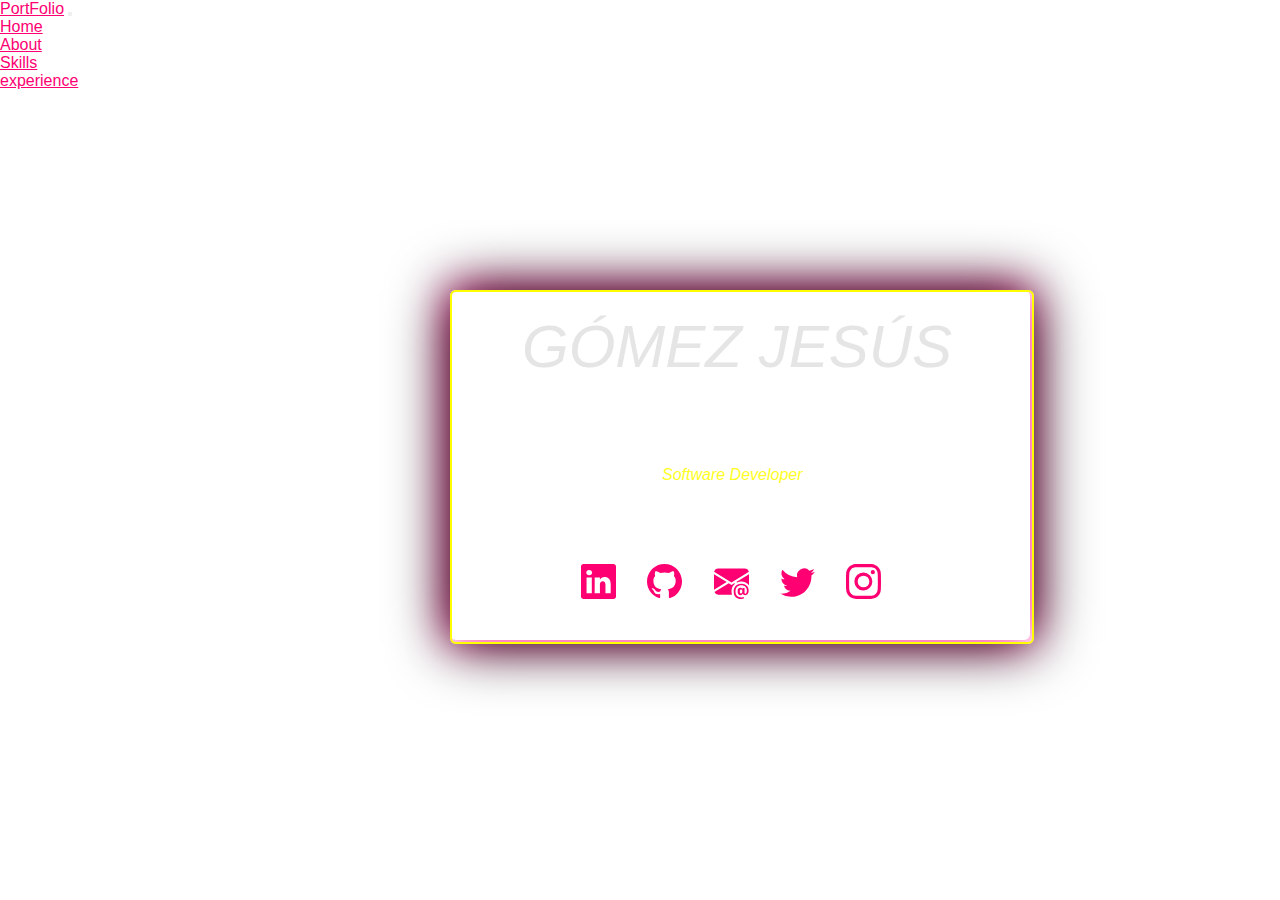
<file: index.html>
<!DOCTYPE html>
<html lang="en">

<head>
    <meta charset="UTF-8">
    <meta http-equiv="X-UA-Compatible" content="IE=edge">
    <meta name="viewport" content="width=device-width, initial-scale=1.0">
    <title>PortFolio</title>
    <link href="https://cdn.jsdelivr.net/npm/bootstrap@5.3.0-alpha3/dist/css/bootstrap.min.css" rel="stylesheet"
        integrity="sha384-KK94CHFLLe+nY2dmCWGMq91rCGa5gtU4mk92HdvYe+M/SXH301p5ILy+dN9+nJOZ" crossorigin="anonymous">
    <link rel="stylesheet" href="styles/style.css">
</head>

<body class="bg-dark">

    <header>
        <nav class="navbar navbar-expand-lg navbar-dark bg-dark py-3">
            <div class="container px-5">
                <a class="navbar-brand" href="/index.html"><span class="fw-bolder text-danger">PortFolio</span></a>
                <button class="navbar-toggler" type="button" data-bs-toggle="collapse"
                    data-bs-target="#navbarSupportedContent" aria-controls="navbarSupportedContent"
                    aria-expanded="false" aria-label="Toggle navigation"><span
                        class="navbar-toggler-icon"></span></button>
                <div class="collapse navbar-collapse" id="navbarSupportedContent">
                    <ul class="navbar-nav ms-auto mb-2 mb-lg-0 small fw-bolder">
                        <li class="nav-item"><a class="nav-link nave" href="/index.html">Home</a></li>
                        <li class="nav-item"><a class="nav-link nave" href="/public/about.html">About</a></li>
                        <li class="nav-item"><a class="nav-link nave" href="/public/Skills.html">Skills</a></li>
                        <li class="nav-item"><a class="nav-link nave" href="/public/experience.html">experience</a></li>
                    </ul>
                </div>
            </div>
        </nav>

    </header>
    <main class="contenedorH">
        <div class="titulos">
            <p id="p1">GÓMEZ JESÚS</p>
            <p id="p2">Software Developer</p>
            <div class="icons">
                <section class="logos">
                    <a target="_blank"
                        href="https://www.linkedin.com/learning/subscription/topics?src=go-pa&trk=sem-ga_campid.17476246927_asid.140212061440_crid.603529552306_kw.linkedin%20learning_d.c_tid.kwd-310582843911_n.g_mt.e_geo.1000097&mcid=6977654453860491271&cid=&gclid=Cj0KCQjwu-KiBhCsARIsAPztUF2kQ461AdmHXnnW4rT3au9YOdE_VPQRdxr1f41GZmgbHOWAVkesSWoaAoqyEALw_wcB&gclsrc=aw.ds">
                        <svg xmlns="http://www.w3.org/2000/svg" width="35" height="35" fill="currentColor"
                            class="bibi-linkedin logo" viewBox="0 0 16 16">
                            <path
                                d="M0 1.146C0 .513.526 0 1.175 0h13.65C15.474 0 16 .513 16 1.146v13.708c0 .633-.526 1.146-1.175 1.146H1.175C.526 16 0 15.487 0 14.854V1.146zm4.943 12.248V6.169H2.542v7.225h2.401zm-1.2-8.212c.837 0 1.358-.554 1.358-1.248-.015-.709-.52-1.248-1.342-1.248-.822 0-1.359.54-1.359 1.248 0 .694.521 1.248 1.327 1.248h.016zm4.908 8.212V9.359c0-.216.016-.432.08-.586.173-.431.568-.878 1.232-.878.869 0 1.216.662 1.216 1.634v3.865h2.401V9.25c0-2.22-1.184-3.252-2.764-3.252-1.274 0-1.845.7-2.165 1.193v.025h-.016a5.54 5.54 0 0 1 .016-.025V6.169h-2.4c.03.678 0 7.225 0 7.225h2.4z" />
                        </svg>
                    </a>
                    <a target="_blank" href="https://github.com/DaniiGomezz">
                        <svg xmlns="http://www.w3.org/2000/svg" width="35" height="35" fill="currentColor"
                            class="bi bi-github logo" viewBox="0 0 16 16">
                            <path
                                d="M8 0C3.58 0 0 3.58 0 8c0 3.54 2.29 6.53 5.47 7.59.4.07.55-.17.55-.38 0-.19-.01-.82-.01-1.49-2.01.37-2.53-.49-2.69-.94-.09-.23-.48-.94-.82-1.13-.28-.15-.68-.52-.01-.53.63-.01 1.08.58 1.23.82.72 1.21 1.87.87 2.33.66.07-.52.28-.87.51-1.07-1.78-.2-3.64-.89-3.64-3.95 0-.87.31-1.59.82-2.15-.08-.2-.36-1.02.08-2.12 0 0 .67-.21 2.2.82.64-.18 1.32-.27 2-.27.68 0 1.36.09 2 .27 1.53-1.04 2.2-.82 2.2-.82.44 1.1.16 1.92.08 2.12.51.56.82 1.27.82 2.15 0 3.07-1.87 3.75-3.65 3.95.29.25.54.73.54 1.48 0 1.07-.01 1.93-.01 2.2 0 .21.15.46.55.38A8.012 8.012 0 0 0 16 8c0-4.42-3.58-8-8-8z" />
                        </svg></a>
                    <a target="_blank" href="https://mail.google.com/mail/u/0/#inbox?compose=new">
                        <svg xmlns="http://www.w3.org/2000/svg" width="35" height="35" fill="currentColor"
                            class="bi bi-envelope-at-fill logo" viewBox="0 0 16 16">
                            <path
                                d="M2 2A2 2 0 0 0 .05 3.555L8 8.414l7.95-4.859A2 2 0 0 0 14 2H2Zm-2 9.8V4.698l5.803 3.546L0 11.801Zm6.761-2.97-6.57 4.026A2 2 0 0 0 2 14h6.256A4.493 4.493 0 0 1 8 12.5a4.49 4.49 0 0 1 1.606-3.446l-.367-.225L8 9.586l-1.239-.757ZM16 9.671V4.697l-5.803 3.546.338.208A4.482 4.482 0 0 1 12.5 8c1.414 0 2.675.652 3.5 1.671Z" />
                            <path
                                d="M15.834 12.244c0 1.168-.577 2.025-1.587 2.025-.503 0-1.002-.228-1.12-.648h-.043c-.118.416-.543.643-1.015.643-.77 0-1.259-.542-1.259-1.434v-.529c0-.844.481-1.4 1.26-1.4.585 0 .87.333.953.63h.03v-.568h.905v2.19c0 .272.18.42.411.42.315 0 .639-.415.639-1.39v-.118c0-1.277-.95-2.326-2.484-2.326h-.04c-1.582 0-2.64 1.067-2.64 2.724v.157c0 1.867 1.237 2.654 2.57 2.654h.045c.507 0 .935-.07 1.18-.18v.731c-.219.1-.643.175-1.237.175h-.044C10.438 16 9 14.82 9 12.646v-.214C9 10.36 10.421 9 12.485 9h.035c2.12 0 3.314 1.43 3.314 3.034v.21Zm-4.04.21v.227c0 .586.227.8.581.8.31 0 .564-.17.564-.743v-.367c0-.516-.275-.708-.572-.708-.346 0-.573.245-.573.791Z" />
                        </svg></a>
                    <a target="_blank" href="https://twitter.com/?lang=es">
                        <svg xmlns="http://www.w3.org/2000/svg" width="35" height="35" fill="currentColor"
                            class="bi bi-twitter logo" viewBox="0 0 16 16">
                            <path
                                d="M5.026 15c6.038 0 9.341-5.003 9.341-9.334 0-.14 0-.282-.006-.422A6.685 6.685 0 0 0 16 3.542a6.658 6.658 0 0 1-1.889.518 3.301 3.301 0 0 0 1.447-1.817 6.533 6.533 0 0 1-2.087.793A3.286 3.286 0 0 0 7.875 6.03a9.325 9.325 0 0 1-6.767-3.429 3.289 3.289 0 0 0 1.018 4.382A3.323 3.323 0 0 1 .64 6.575v.045a3.288 3.288 0 0 0 2.632 3.218 3.203 3.203 0 0 1-.865.115 3.23 3.23 0 0 1-.614-.057 3.283 3.283 0 0 0 3.067 2.277A6.588 6.588 0 0 1 .78 13.58a6.32 6.32 0 0 1-.78-.045A9.344 9.344 0 0 0 5.026 15z" />
                        </svg></a>
                    <a target="_blank" href="https://www.instagram.com/">
                        <svg xmlns="http://www.w3.org/2000/svg" width="35" height="35" fill="currentColor"
                            class="bi bi-instagram logo" viewBox="0 0 16 16">
                            <path
                                d="M8 0C5.829 0 5.556.01 4.703.048 3.85.088 3.269.222 2.76.42a3.917 3.917 0 0 0-1.417.923A3.927 3.927 0 0 0 .42 2.76C.222 3.268.087 3.85.048 4.7.01 5.555 0 5.827 0 8.001c0 2.172.01 2.444.048 3.297.04.852.174 1.433.372 1.942.205.526.478.972.923 1.417.444.445.89.719 1.416.923.51.198 1.09.333 1.942.372C5.555 15.99 5.827 16 8 16s2.444-.01 3.298-.048c.851-.04 1.434-.174 1.943-.372a3.916 3.916 0 0 0 1.416-.923c.445-.445.718-.891.923-1.417.197-.509.332-1.09.372-1.942C15.99 10.445 16 10.173 16 8s-.01-2.445-.048-3.299c-.04-.851-.175-1.433-.372-1.941a3.926 3.926 0 0 0-.923-1.417A3.911 3.911 0 0 0 13.24.42c-.51-.198-1.092-.333-1.943-.372C10.443.01 10.172 0 7.998 0h.003zm-.717 1.442h.718c2.136 0 2.389.007 3.232.046.78.035 1.204.166 1.486.275.373.145.64.319.92.599.28.28.453.546.598.92.11.281.24.705.275 1.485.039.843.047 1.096.047 3.231s-.008 2.389-.047 3.232c-.035.78-.166 1.203-.275 1.485a2.47 2.47 0 0 1-.599.919c-.28.28-.546.453-.92.598-.28.11-.704.24-1.485.276-.843.038-1.096.047-3.232.047s-2.39-.009-3.233-.047c-.78-.036-1.203-.166-1.485-.276a2.478 2.478 0 0 1-.92-.598 2.48 2.48 0 0 1-.6-.92c-.109-.281-.24-.705-.275-1.485-.038-.843-.046-1.096-.046-3.233 0-2.136.008-2.388.046-3.231.036-.78.166-1.204.276-1.486.145-.373.319-.64.599-.92.28-.28.546-.453.92-.598.282-.11.705-.24 1.485-.276.738-.034 1.024-.044 2.515-.045v.002zm4.988 1.328a.96.96 0 1 0 0 1.92.96.96 0 0 0 0-1.92zm-4.27 1.122a4.109 4.109 0 1 0 0 8.217 4.109 4.109 0 0 0 0-8.217zm0 1.441a2.667 2.667 0 1 1 0 5.334 2.667 2.667 0 0 1 0-5.334z" />
                        </svg></a>

                </section>
            </div>
        </div>



    </main>
    <footer>

    </footer>

    <script src="https://cdn.jsdelivr.net/npm/bootstrap@5.3.0-alpha3/dist/js/bootstrap.bundle.min.js"
        integrity="sha384-ENjdO4Dr2bkBIFxQpeoTz1HIcje39Wm4jDKdf19U8gI4ddQ3GYNS7NTKfAdVQSZe" crossorigin="anonymous">
    </script>
</body>


</html>
</file>
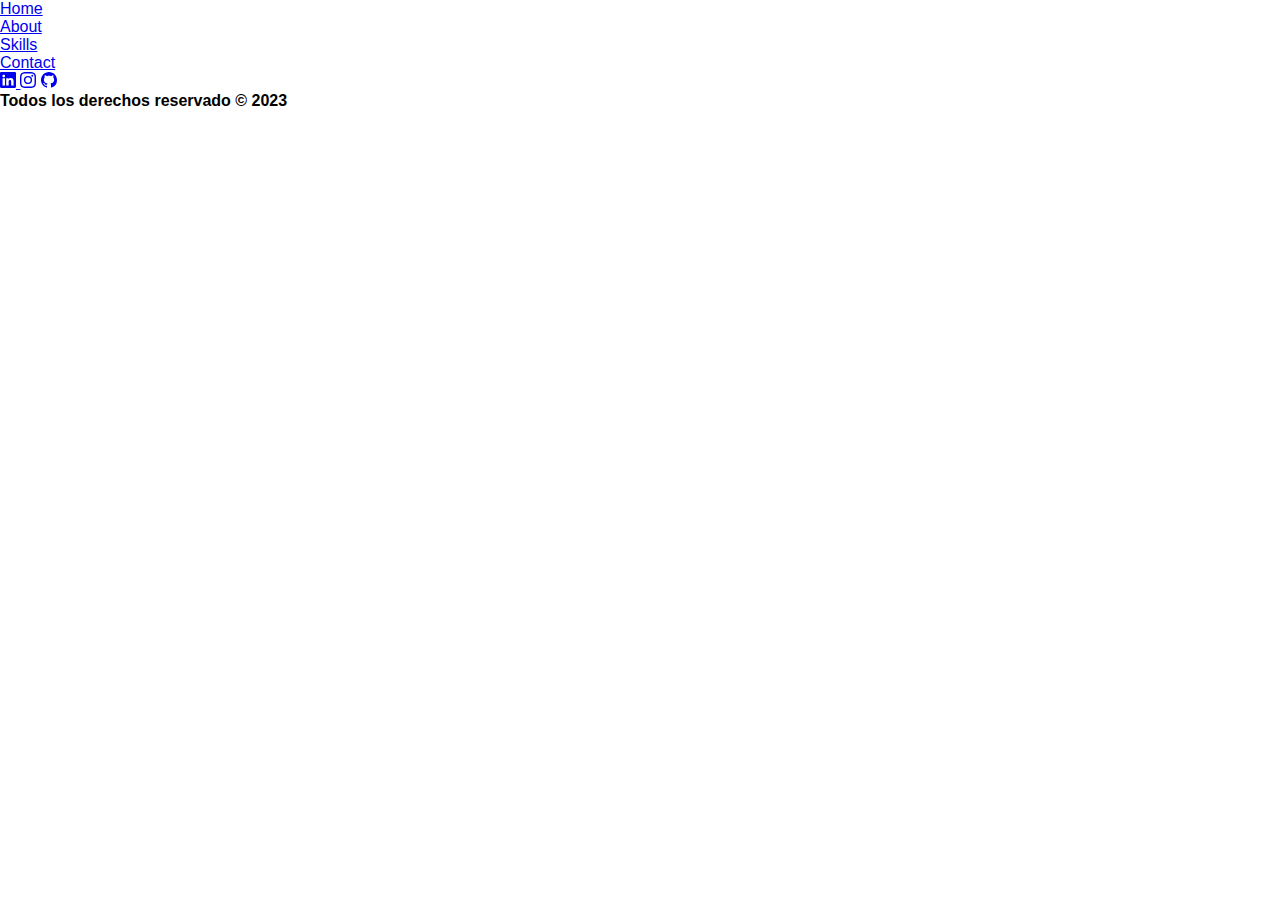
<file: public/contact.html>
<!DOCTYPE html>
<html lang="en">

<head>
    <meta charset="UTF-8">
    <meta http-equiv="X-UA-Compatible" content="IE=edge">
    <meta name="viewport" content="width=device-width, initial-scale=1.0">
    <title>Document</title>
    <link rel="stylesheet" href="/styles/style.css">
</head>

<body>
    <header>
        
        <div class="hero">
            <nav>
                <ul>
                    <li><a href="/index.html">Home</a></li>
                    <li><a href="/public/about.html">About</a></li>
                    <li><a href="/public/skills.html">Skills</a></li>
                    <li><a href="/public/contact.html">Contact</a></li>
                </ul>
                
        
         
           
       
        </div>

            
       

    </header>
    <main>
        
       


    </main>
    <footer>
        <div class="pie">
            <section class="linkedin">
                <a target="_blank"
                    href="https://www.linkedin.com/learning/subscription/topics?src=go-pa&trk=sem-ga_campid.17476246927_asid.140212061440_crid.603529552306_kw.linkedin%20learning_d.c_tid.kwd-310582843911_n.g_mt.e_geo.1000097&mcid=6977654453860491271&cid=&gclid=Cj0KCQjwu-KiBhCsARIsAPztUF2kQ461AdmHXnnW4rT3au9YOdE_VPQRdxr1f41GZmgbHOWAVkesSWoaAoqyEALw_wcB&gclsrc=aw.ds">
                    <svg xmlns="http://www.w3.org/2000/svg" width="16" height="16" fill="currentColor"
                        class="bibi-linkedin" viewBox="0 0 16 16">
                        <path
                            d="M0 1.146C0 .513.526 0 1.175 0h13.65C15.474 0 16 .513 16 1.146v13.708c0 .633-.526 1.146-1.175 1.146H1.175C.526 16 0 15.487 0 14.854V1.146zm4.943 12.248V6.169H2.542v7.225h2.401zm-1.2-8.212c.837 0 1.358-.554 1.358-1.248-.015-.709-.52-1.248-1.342-1.248-.822 0-1.359.54-1.359 1.248 0 .694.521 1.248 1.327 1.248h.016zm4.908 8.212V9.359c0-.216.016-.432.08-.586.173-.431.568-.878 1.232-.878.869 0 1.216.662 1.216 1.634v3.865h2.401V9.25c0-2.22-1.184-3.252-2.764-3.252-1.274 0-1.845.7-2.165 1.193v.025h-.016a5.54 5.54 0 0 1 .016-.025V6.169h-2.4c.03.678 0 7.225 0 7.225h2.4z" />
                    </svg>
                </a>


                <a target="_blank" href="https://www.instagram.com/">
                    <svg xmlns="http://www.w3.org/2000/svg" width="16" height="16" fill="currentColor"
                        class="bi bi-instagram" viewBox="0 0 16 16">
                        <path
                            d="M8 0C5.829 0 5.556.01 4.703.048 3.85.088 3.269.222 2.76.42a3.917 3.917 0 0 0-1.417.923A3.927 3.927 0 0 0 .42 2.76C.222 3.268.087 3.85.048 4.7.01 5.555 0 5.827 0 8.001c0 2.172.01 2.444.048 3.297.04.852.174 1.433.372 1.942.205.526.478.972.923 1.417.444.445.89.719 1.416.923.51.198 1.09.333 1.942.372C5.555 15.99 5.827 16 8 16s2.444-.01 3.298-.048c.851-.04 1.434-.174 1.943-.372a3.916 3.916 0 0 0 1.416-.923c.445-.445.718-.891.923-1.417.197-.509.332-1.09.372-1.942C15.99 10.445 16 10.173 16 8s-.01-2.445-.048-3.299c-.04-.851-.175-1.433-.372-1.941a3.926 3.926 0 0 0-.923-1.417A3.911 3.911 0 0 0 13.24.42c-.51-.198-1.092-.333-1.943-.372C10.443.01 10.172 0 7.998 0h.003zm-.717 1.442h.718c2.136 0 2.389.007 3.232.046.78.035 1.204.166 1.486.275.373.145.64.319.92.599.28.28.453.546.598.92.11.281.24.705.275 1.485.039.843.047 1.096.047 3.231s-.008 2.389-.047 3.232c-.035.78-.166 1.203-.275 1.485a2.47 2.47 0 0 1-.599.919c-.28.28-.546.453-.92.598-.28.11-.704.24-1.485.276-.843.038-1.096.047-3.232.047s-2.39-.009-3.233-.047c-.78-.036-1.203-.166-1.485-.276a2.478 2.478 0 0 1-.92-.598 2.48 2.48 0 0 1-.6-.92c-.109-.281-.24-.705-.275-1.485-.038-.843-.046-1.096-.046-3.233 0-2.136.008-2.388.046-3.231.036-.78.166-1.204.276-1.486.145-.373.319-.64.599-.92.28-.28.546-.453.92-.598.282-.11.705-.24 1.485-.276.738-.034 1.024-.044 2.515-.045v.002zm4.988 1.328a.96.96 0 1 0 0 1.92.96.96 0 0 0 0-1.92zm-4.27 1.122a4.109 4.109 0 1 0 0 8.217 4.109 4.109 0 0 0 0-8.217zm0 1.441a2.667 2.667 0 1 1 0 5.334 2.667 2.667 0 0 1 0-5.334z" />
                    </svg></a>
                <a target="_blank" href="https://github.com/DaniiGomezz">
                    <svg xmlns="http://www.w3.org/2000/svg" width="16" height="16" fill="currentColor"
                        class="bi bi-github" viewBox="0 0 16 16">
                        <path
                            d="M8 0C3.58 0 0 3.58 0 8c0 3.54 2.29 6.53 5.47 7.59.4.07.55-.17.55-.38 0-.19-.01-.82-.01-1.49-2.01.37-2.53-.49-2.69-.94-.09-.23-.48-.94-.82-1.13-.28-.15-.68-.52-.01-.53.63-.01 1.08.58 1.23.82.72 1.21 1.87.87 2.33.66.07-.52.28-.87.51-1.07-1.78-.2-3.64-.89-3.64-3.95 0-.87.31-1.59.82-2.15-.08-.2-.36-1.02.08-2.12 0 0 .67-.21 2.2.82.64-.18 1.32-.27 2-.27.68 0 1.36.09 2 .27 1.53-1.04 2.2-.82 2.2-.82.44 1.1.16 1.92.08 2.12.51.56.82 1.27.82 2.15 0 3.07-1.87 3.75-3.65 3.95.29.25.54.73.54 1.48 0 1.07-.01 1.93-.01 2.2 0 .21.15.46.55.38A8.012 8.012 0 0 0 16 8c0-4.42-3.58-8-8-8z" />
                    </svg></a>
            </section>
            <h4 class="derecho">
                Todos los derechos reservado © 2023
            </h4>
        </div>
    </footer>
</body>


</html>
</file>
<file: styles/style.css>
* {
    padding: 0;
    margin: 0;
    font-family: 'josefin sans', sans-serif;
}

/* index */
.contenedorH {

    width: 580px;
    height: 350px;
    margin-left: 450px;
    box-shadow: 0 0 40px 0 rgba(255, 0, 132, 0.975);
    border-radius: 6px;



}

.titulos {


    width: 580px;
    height: 350px;
    margin-top: 200px;
    border: solid 2px rgb(255, 255, 0);
    box-shadow: 0 0 60px 0 rgba(0, 0, 0, 0.975);
    border-radius: 6px;
}

#p1 {
    margin-left: 70px;
    color: rgb(229, 229, 229);
    font-size: 60px;
    font-style: oblique;
    padding-top: 20px;

}

#p2 {
    color: rgb(255, 255, 37);
    margin-top: 85px;
    margin-left: 210px;
    font-style: italic;

}

.icons {

    width: 300px;
    height: 40px;
    margin-top: 80px;
    margin-left: 129px;


}

.logos {
    display: flex;
    justify-content: space-between;
}

.logos a {

    color: rgb(255, 0, 115);
}

.logo:hover {
    transform: scale(1.5);

}

.container a {
    color: rgb(255, 0, 115);
}

.nave:hover {
    transform: scale(1.3);
}

/* index */
</file>
